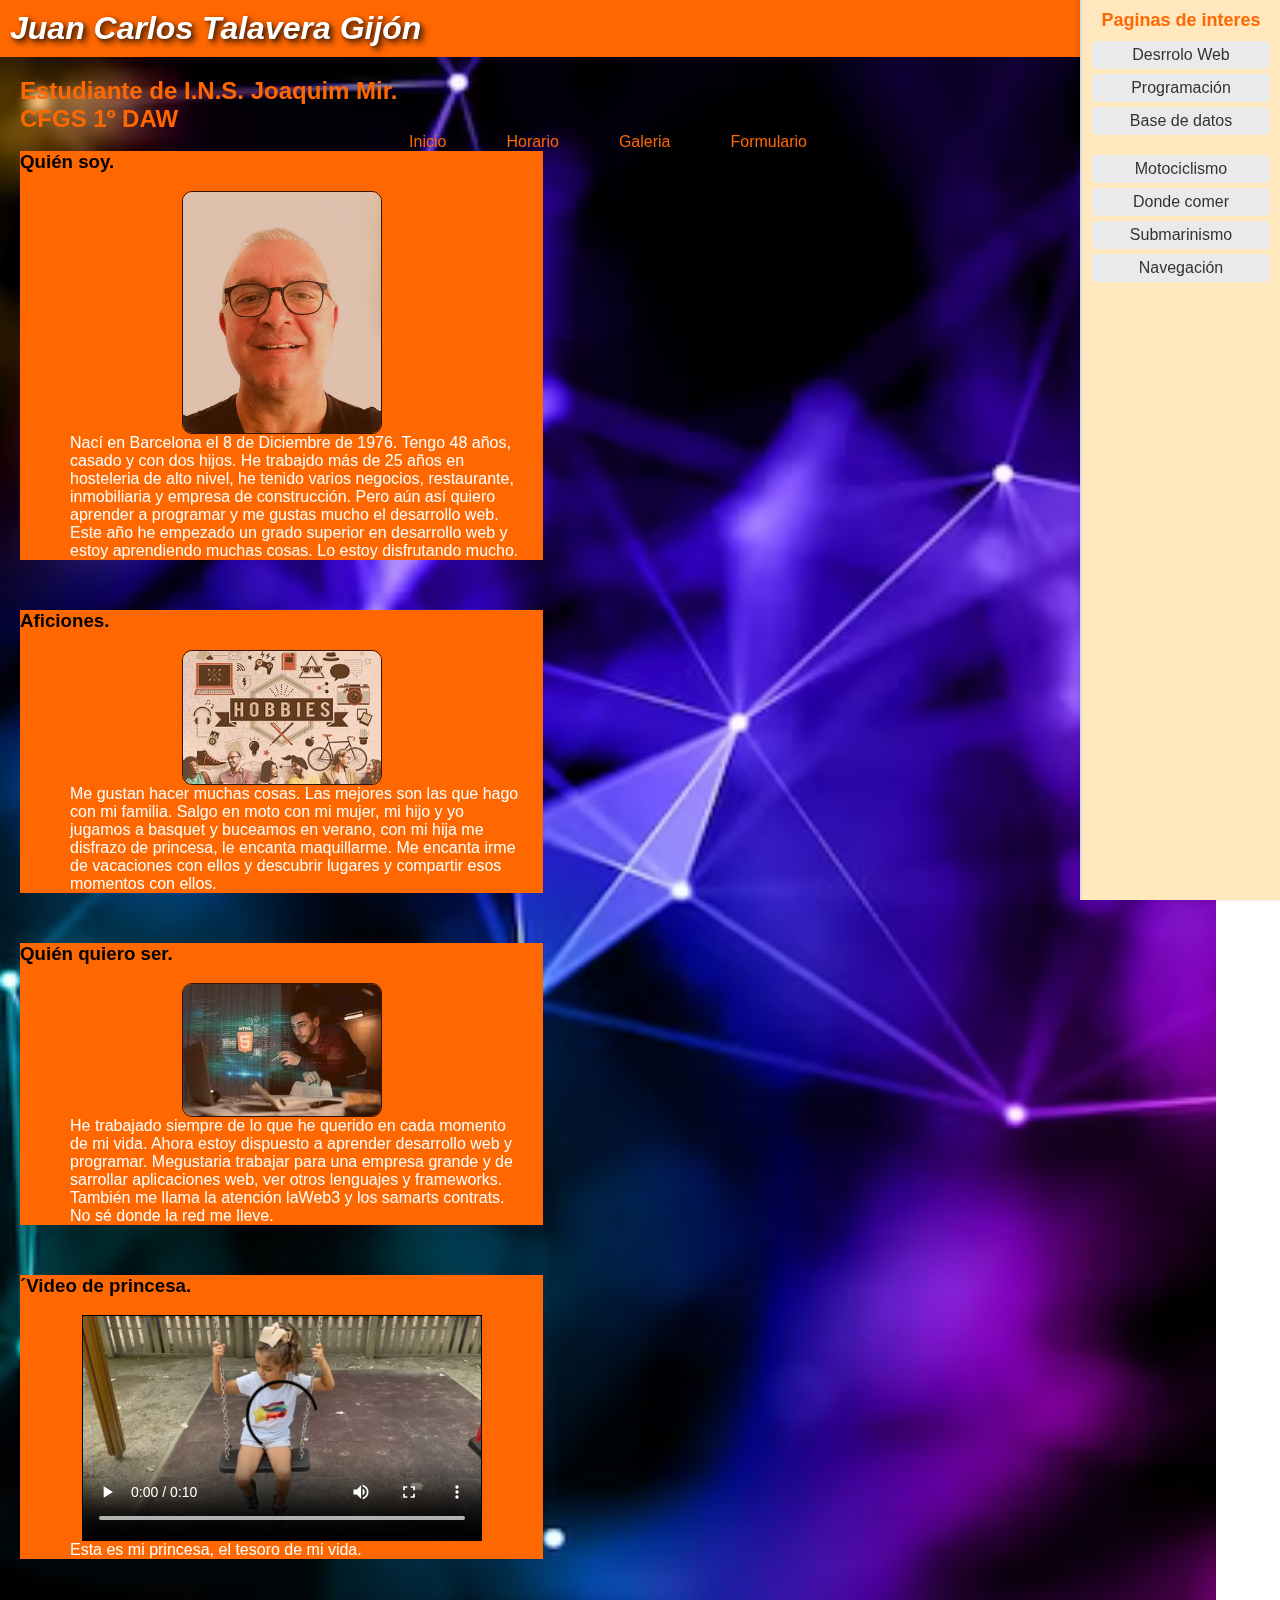
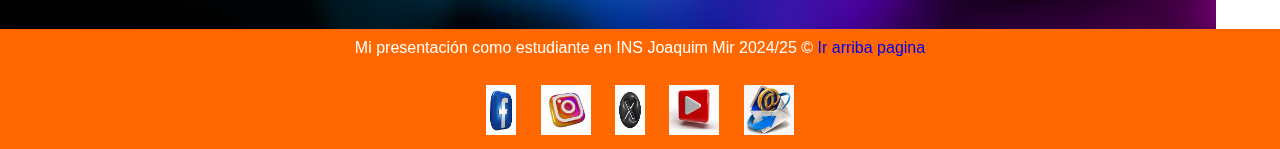
<file: index.html>
<!DOCTYPE html>
<html lang="es">
    <head>
        <meta charset="UTF-8">
        <meta name="viewport" content="width=device-width, initial-scale=1.0">
        <title>Juan Carlos Talavera Gijón</title>
        <link rel="stylesheet" href="css/style.css">
        <link href="https://cdnjs.cloudflare.com/ajax/libs/font-awesome/6.0.0-beta3/css/all.min.css" rel="stylesheet">
        <link rel="icon" href="img/Logo_aviTalDev.png" type="image/png">
    </head>
    <body>

        <header>
            <h1>Juan Carlos Talavera Gijón </h1>
        </header>
        <main>
            <h2>Estudiante de I.N.S. Joaquim Mir.<br>CFGS 1º DAW</span></strong></h2>
            <nav id="barnav">
                <ul>
                    <li> <a class="barnav" href="index.html">Inicio</a></li>
                    <li> <a class="barnav" href="horario.html">Horario</a></li>
                    <li> <a class="barnav" href="galeria.html">Galeria</a></li>
                    <li> <a class="barnav" href="formulario.html">Formulario</a></li>
                   
                </ul>
            </nav>
            
          
       
            <section id="firts">
                
                <article >
                    <h3>Quién soy.</h3>
                    <br>
                    <img class="imagen" src="img/foto carnet jc2.jpeg" alt="Juan Carlos" title="Juan Carlos" width="200px">
                    <p>Nací en Barcelona el 8 de Diciembre de 1976. Tengo 48 años, casado y con dos hijos. He trabajdo más de 25 años en hosteleria de alto nivel, he tenido varios negocios, restaurante, inmobiliaria y empresa de construcción. Pero aún así quiero aprender a programar y me gustas mucho el desarrollo web. Este año he empezado un grado superior en desarrollo web y estoy aprendiendo muchas cosas. Lo estoy disfrutando mucho.</p>
                </article>
                <article >
                    <h3>Aficiones.</h3>
                    <br>
                    <img class="imagen" src="img/hobby.jpeg" alt="Hobbies" title="Hobbies" width="200px">
                    <p>Me gustan hacer muchas cosas. Las mejores son las que hago con mi familia. Salgo en moto con mi mujer, mi hijo y yo jugamos a basquet y buceamos en verano, con mi hija me disfrazo de princesa, le encanta maquillarme. Me encanta irme de vacaciones con ellos y descubrir lugares y compartir esos momentos con ellos.</p>
                    
                </article>
                <article  >
                    <h3>Quién quiero ser.</h3>
                    <br>
                    <img class="imagen" src="img/daw.jpeg" alt="Trabajo Desarrolado" title="Trabajo desarrollador" width="200px">
                    <p>He trabajado siempre de lo que he querido en cada momento de mi vida. Ahora estoy dispuesto a aprender desarrollo web y programar. Megustaria trabajar para una empresa grande y de sarrollar aplicaciones web, ver otros lenguajes y frameworks. También me llama la atención laWeb3 y los samarts contrats. No sé donde la red me lleve. </p>
                   
                </article>
                 <article  >
                    <h3>´Video de princesa.</h3>
                    <br>
                    <video  class="video" src="video/Alma.mov" controls width="400px">
                    No es compatible
                    </video>
                    <p>Esta es mi princesa, el tesoro de mi vida.</p>
                   
                </article>
            </section>
            <aside>
                <h3>Paginas de interes</h3>
                <div class="div_enlaces">
                    <a href="https://www.startechup.com/es/blog/10-web-development-trends-in-2024/" target="_blank">Desrrolo Web</a>
                    <a href="https://www.xataka.com/tag/programacion" target="_blank">Programación</a>
                    <a href="https://www.inesem.es/revistadigital/informatica-y-tics/los-gestores-de-bases-de-datos-mas-usados/" target="_blank">Base de datos</a>
                    
                </div>
                <div class="div_enlaces">
                    <a href="https://www.motociclismo.es/" target="_blank">Motociclismo</a>
                    <a href="https://www.tripadvisor.es/" target="_blank">Donde comer</a>
                    <a href="https://fedas.es/" target="_blank">Submarinismo</a>
                    <a href="https://nauticalchannel.es/noticia/navegacion-de-altura" target="_blank">Navegación</a>
                    
                </div>
              
            </aside>
            
           
        
        </main>
        
        <footer class="fot">
            Mi presentación como estudiante en INS Joaquim Mir 2024/25 &copy; <a href="#top">Ir arriba pagina</a>
            <br>
            <br>
            <div class="fot">
                <a href="https://www.facebook.com" target="_blank" title="Facebook">
                    <img src="img/f.jpeg" alt="Logo Facebook" title="Facebook" width="30" height="50">
                </a>
                <a href="https://www.instagram.com" target="_blank" title="Instagram">
                    <img src="img/insta.jpeg" alt="Logo Instagram" title="Instagram" width="50" height="50">
                </a>
                <a href="https://x.com/" target="_blank" title="Instagram">
                    <img src="img/x.jpeg" alt="Logo Twiter" title="Twiter" width="30" height="50">
                </a>
                <a href="https://www.youtube.com" target="_blank" title="Visita YouTube">
                    <img src="img/youtube.jpeg" alt="Logo de YouTube" title="Youtube" width="50" height="50">
                </a>
                <a href="jc.talaveri@hotmail.es">
                    <img src="img/sobre.jpeg" alt="Logo e-mail" title="Sobre e-mail" width="50" height="50">
                </a>
               
            </div>
        </footer>
        
    </body>
</html>
</file>
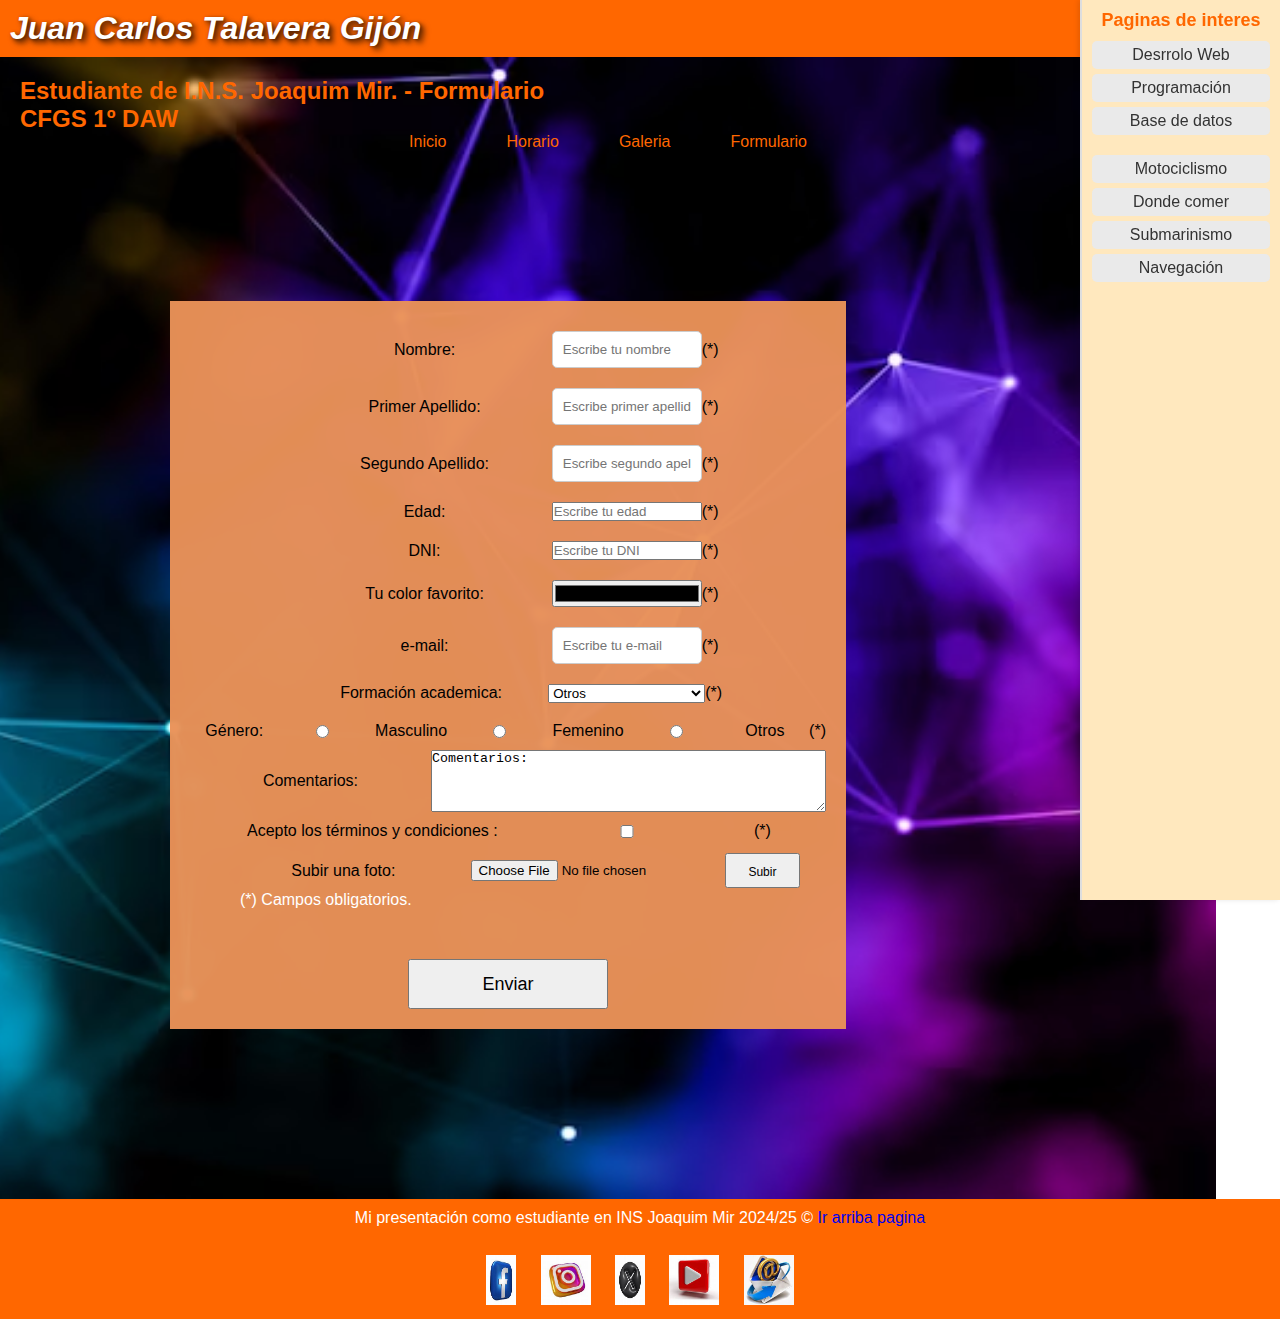
<file: formulario.html>
<!DOCTYPE html>
<html lang="es">
    <head>
        <meta charset="UTF-8">
        <meta name="viewport" content="width=device-width, initial-scale=1.0">
        <title>Juan Carlos Talavera Gijón</title>
        <link rel="stylesheet" href="css/style.css">
        <link href="https://cdnjs.cloudflare.com/ajax/libs/font-awesome/6.0.0-beta3/css/all.min.css" rel="stylesheet">
        <link rel="icon" href="img/tala.jpeg" type="img/jpeg">
    </head>
    <body>

        <header>
            <h1>Juan Carlos Talavera Gijón </h1>
        </header>
        <main>
            <h2>Estudiante de I.N.S. Joaquim Mir. - Formulario<br>CFGS 1º DAW</span></strong></h2>
            <nav id="barnav">
                <ul>
                    <li> <a class="barnav" href="index.html">Inicio</a></li>
                    <li> <a class="barnav" href="horario.html">Horario</a></li>
                    <li> <a class="barnav" href="galeria.html">Galeria</a></li>
                    <li> <a class="barnav" href="formulario.html">Formulario</a></li>
                    
                </ul>
            </nav>
            
          
       
            <form action="https://www.caltala.com/" method="get" class="formula">
                <div class="formula">
                    <label for="nombre">Nombre: </label>
                    <input id ="inp" type="text" name="name" id="nombre" placeholder="Escribe tu nombre" required>(*)
                </div>
                <div class="formula">
                    <label for="apellido1">Primer Apellido: </label>
                    <input id ="inp" type="text" name="apellido1" id="apellido1" placeholder="Escribe primer apellido" required>(*)
                </div>
                <div class="formula">
                    <label for="apellido">Segundo Apellido: </label>
                    <input id ="inp" type="text" name="apellido2" id="apellido2" placeholder="Escribe segundo apellido" required>(*)
                </div class="formula">
                <div class="formula">
                    <label for="edad">Edad: </label>
                    <input id ="inp" type="number" name="edad" id="edad" min="0" max="125" placeholder="Escribe tu edad" required>(*)
                </div>
                <div class="formula">
                    <label for="dni">DNI: </label>
                    <input id ="inp" type="number" name="dni" id="dni" pattern="\d{8}[A-Za-z]" placeholder="Escribe tu DNI" required>(*)
                </div>
                <div class="formula">
                    <label for="color_favorito">Tu color favorito: </label>
                    <input id ="inp"  type="color" name="color_favorito" id="color_favorito" placeholder="Escribe tu colo favorito" required>(*)   
                </div>
                <div class="formula">
                    <label for="e-mail">e-mail: </label>
                    <input id ="inp" type="text" name="e-mail" id="dni" placeholder="Escribe tu e-mail" required>(*)
                </div>
                <div class="formula">
                    <label for="estudios">Formación academica: </label>
                    <select id="estudios" name="estudios" required>
                        <option value="otros">Otros</option>
                        <option value="gm">GM</option>
                        <option value="gs">GS</option>
                        <option value="batxillerato">Bachillerato</option>
                        <option value="grado_universitario">Grado universitario</option>
                        <option value="master">Master especialización</option>
                    </select> (*)
                </div>
                <div class="formula" required>
                    <label for="Sexo">Género: </label>
                    <input type="radio" id="hombre" name="genero" value="hombre">
                    <label for="hombre">Masculino</label>
                    <input type="radio" id="femenino" name="genero" value="mujer">
                    <label for="mujer">Femenino</label>
                    <input type="radio" id="other" name="genero" value="otros">
                    <label for="otros">Otros</label> (*)
                </div>
                <div class="formula">
                    <label for="comentarios">Comentarios: </label><br>
                    <textarea id="comentarios" name="comentarios"  rows="4" cols="50" placeholder="Escribe tus comentarios">Comentarios: </textarea><br>
                </div>
                <div class="formula">
                    <label for="terminos">Acepto los términos y condiciones : </label>
                    <input type="checkbox" id="aceptar" name="aceptar" required>(*) <br>
                    
 
                </div>
                <div class="formula">
                    <label for="foto">Subir una foto:</label><br>
                    <input type="file" id="foto" name="foto" accept="image/*" required><br>
                    <button  class="botone1" type="submit">Subir</button>
                </div>
                
                
                <p>(*) Campos obligatorios. </p>
                <div class="formula">
                    <button class="botone2" type="submit">Enviar</button>
                </div>

            </form>
                
               
            </section>
            <aside>
                <h3>Paginas de interes</h3>
                <div class="div_enlaces">
                    <a href="https://www.startechup.com/es/blog/10-web-development-trends-in-2024/" target="_blank">Desrrolo Web</a>
                    <a href="https://www.xataka.com/tag/programacion" target="_blank">Programación</a>
                    <a href="https://www.inesem.es/revistadigital/informatica-y-tics/los-gestores-de-bases-de-datos-mas-usados/" target="_blank">Base de datos</a>
                    
                </div>
                <div class="div_enlaces">
                    <a href="https://www.motociclismo.es/" target="_blank">Motociclismo</a>
                    <a href="https://www.tripadvisor.es/" target="_blank">Donde comer</a>
                    <a href="https://fedas.es/" target="_blank">Submarinismo</a>
                    <a href="https://nauticalchannel.es/noticia/navegacion-de-altura" target="_blank">Navegación</a>
                    
                </div>
              
            </aside>
            
           
        
        </main>
        
        <footer class="fot">
            Mi presentación como estudiante en INS Joaquim Mir 2024/25 &copy; <a href="#top">Ir arriba pagina</a>
            <br>
            <br>
            <div class="fot">
                <a href="https://www.facebook.com" target="_blank" title="Facebook">
                    <img src="img/f.jpeg" alt="Logo Facebook" title="Facebook" width="30" height="50">
                </a>
                <a href="https://www.instagram.com" target="_blank" title="Instagram">
                    <img src="img/insta.jpeg" alt="Logo Instagram" title="Instagram" width="50" height="50">
                </a>
                <a href="https://x.com/" target="_blank" title="Instagram">
                    <img src="img/x.jpeg" alt="Logo Twiter" title="Twiter" width="30" height="50">
                </a>
                <a href="https://www.youtube.com" target="_blank" title="Visita YouTube">
                    <img src="img/youtube.jpeg" alt="Logo de YouTube" title="Youtube" width="50" height="50">
                </a>
                <a href="jc.talaveri@hotmail.es">
                    <img src="img/sobre.jpeg" alt="Logo e-mail" title="Sobre e-mail" width="50" height="50">
                </a>
               
            </div>
        </footer>
        
    </body>
</html>
</file>
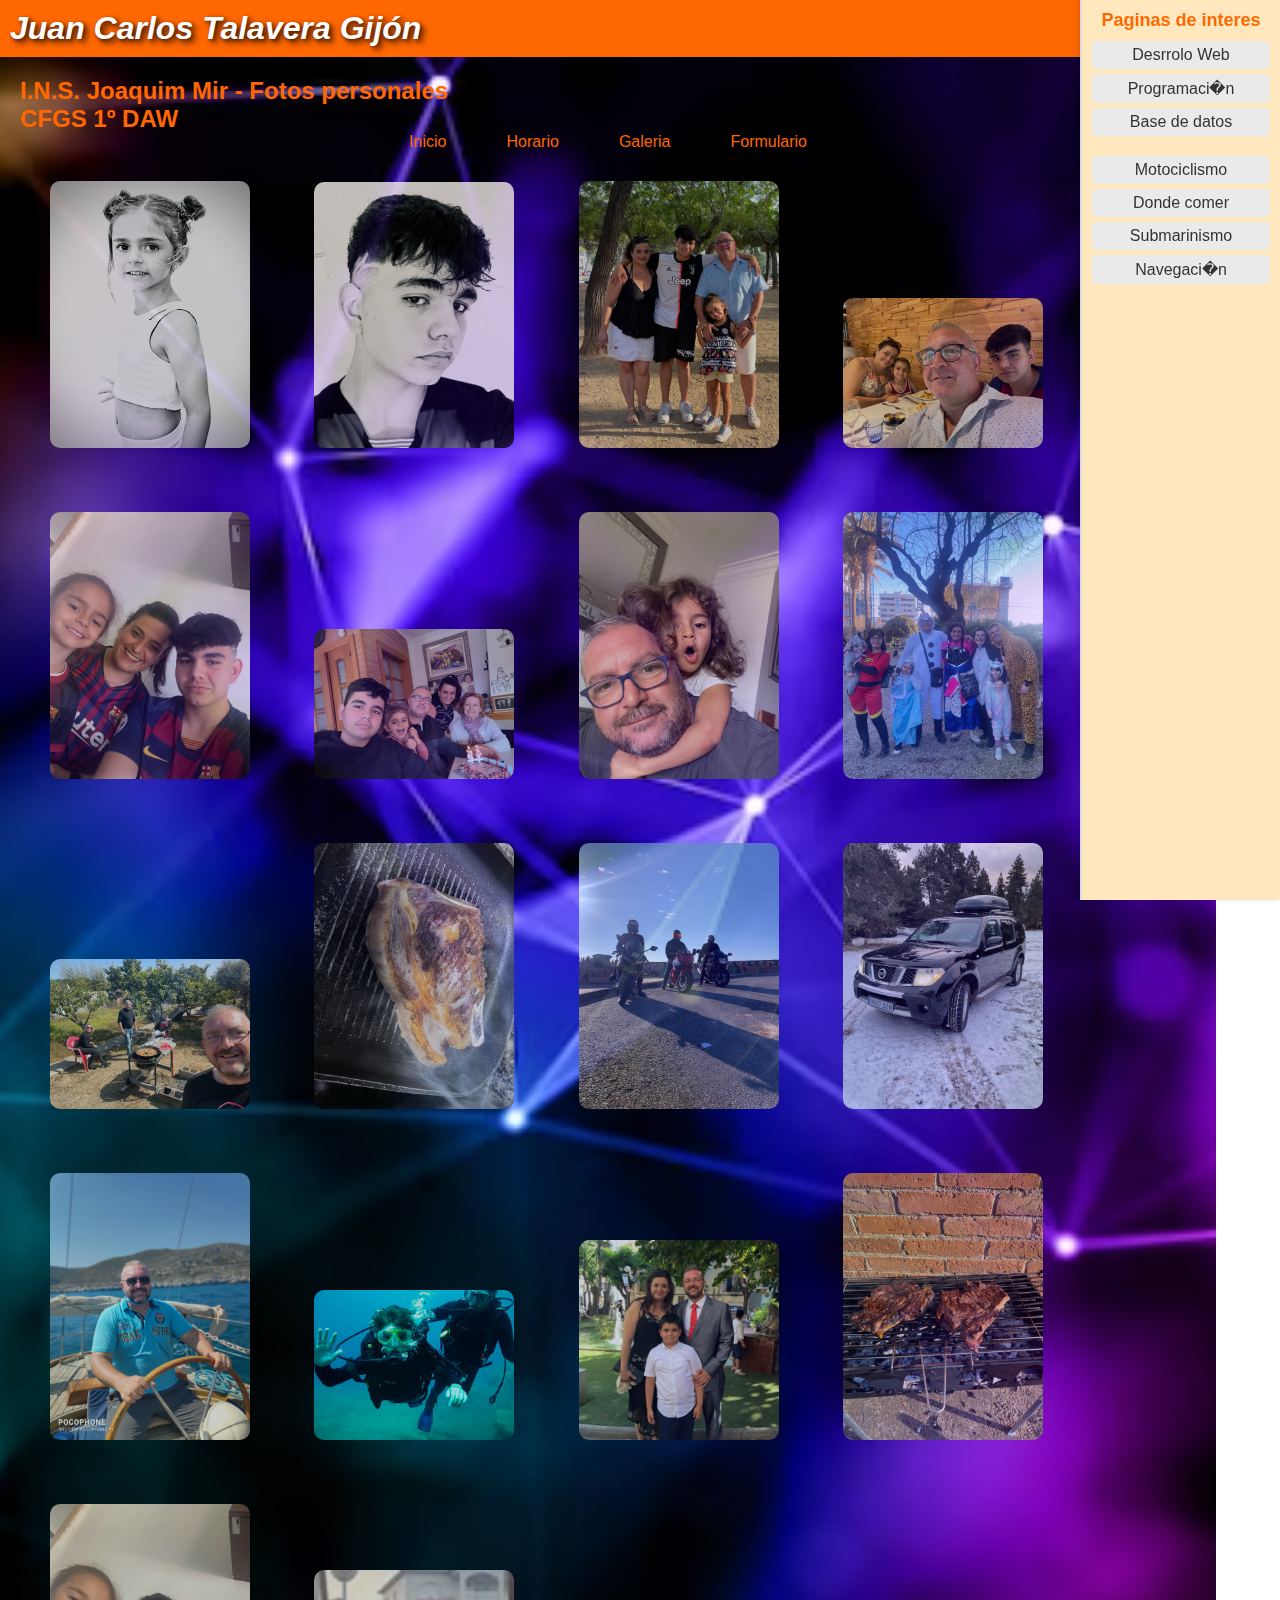
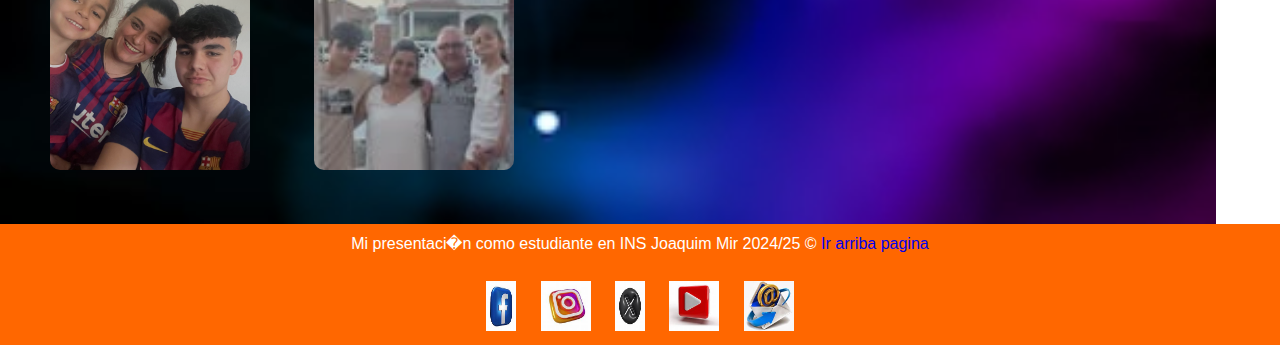
<file: galeria.html>
<!DOCTYPE html>
<html lang="es">
    <head>
        <meta charset="UTF-8">
        <meta name="viewport" content="width=device-width, initial-scale=1.0">
        <title>Juan Carlos Talavera Gij�n</title>
        <link rel="stylesheet" href="css/style.css">
        <link href="https://cdnjs.cloudflare.com/ajax/libs/font-awesome/6.0.0-beta3/css/all.min.css" rel="stylesheet">
        <link rel="icon" href="img/tala.jpeg" type="img/jpeg">
    </head>
    <body>

        <header>
            <h1>Juan Carlos Talavera Gijón </h1>
        </header>
        <main>
            <h2>I.N.S. Joaquim Mir - Fotos personales <br><strong><span style="color: #ff6700"> CFGS 1º DAW</span></strong></h2>
            <nav id="barnav">
                <ul>
                    <li> <a class="barnav" href="index.html">Inicio</a></li>
                    <li> <a class="barnav" href="horario.html">Horario</a></li>
                    <li> <a class="barnav" href="galeria.html">Galeria</a></li>
                    <li> <a class="barnav" href="formulario.html">Formulario</a></li>
                   
                </ul>
            </nav>
            
          
        
            <section class="fotos">
                <img src="img/alma.jpg">
                <img src="img/JoanMarc.jpg">
                <img src="img/family.jpg">
                <img src="img/family2.jpg">
                <img src="img/familyCule.jpg">
                <img src="img/yaya.jpg">
                <img src="img/babysark.jpg">
                <img src="img/carnaval.jpg">
                <img src="img/Paella.jpg">
                <img src="img/chuleton.jpg">
                <img src="img/motos.jpg">
                <img src="img/nissan.jpg">
                <img src="img/navegar.jpg">
                <img src="img/diving.jpg">
                <img src="img/guapos.jpg">
                <img src="img/chuletas.jpg">
                <img src="img/familyCule.jpg">
                <img src="img/faamilypool.jpg">
                
               
            </section>
            <aside>
                <h3>Paginas de interes</h3>
                <div class="div_enlaces">
                    <a href="https://www.startechup.com/es/blog/10-web-development-trends-in-2024/" target="_blank">Desrrolo Web</a>
                    <a href="https://www.xataka.com/tag/programacion" target="_blank">Programaci�n</a>
                    <a href="https://www.inesem.es/revistadigital/informatica-y-tics/los-gestores-de-bases-de-datos-mas-usados/" target="_blank">Base de datos</a>
                    
                </div>
                <div class="div_enlaces">
                    <a href="https://www.motociclismo.es/" target="_blank">Motociclismo</a>
                    <a href="https://www.tripadvisor.es/" target="_blank">Donde comer</a>
                    <a href="https://fedas.es/" target="_blank">Submarinismo</a>
                    <a href="https://nauticalchannel.es/noticia/navegacion-de-altura" target="_blank">Navegaci�n</a>
                    
                </div>
              
            </aside>
            
           
        
        </main>
        
        <footer class="fot">
            Mi presentaci�n como estudiante en INS Joaquim Mir 2024/25 &copy; <a href="#top">Ir arriba pagina</a>
            <br>
            <br>
            <div class="fot">
                <a href="https://www.facebook.com" target="_blank" title="Facebook">
                    <img src="img/f.jpeg" alt="Logo Facebook" title="Facebook" width="30" height="50">
                </a>
                <a href="https://www.instagram.com" target="_blank" title="Instagram">
                    <img src="img/insta.jpeg" alt="Logo Instagram" title="Instagram" width="50" height="50">
                </a>
                <a href="https://x.com/" target="_blank" title="Instagram">
                    <img src="img/x.jpeg" alt="Logo Twiter" title="Twiter" width="30" height="50">
                </a>
                <a href="https://www.youtube.com" target="_blank" title="Visita YouTube">
                    <img src="img/youtube.jpeg" alt="Logo de YouTube" title="Youtube" width="50" height="50">
                </a>
                <a href="jc.talaveri@hotmail.es">
                    <img src="img/sobre.jpeg" alt="Logo e-mail" title="Sobre e-mail" width="50" height="50">
                </a>
               
            </div>
        </footer>
        
    </body>
</html>
</file>
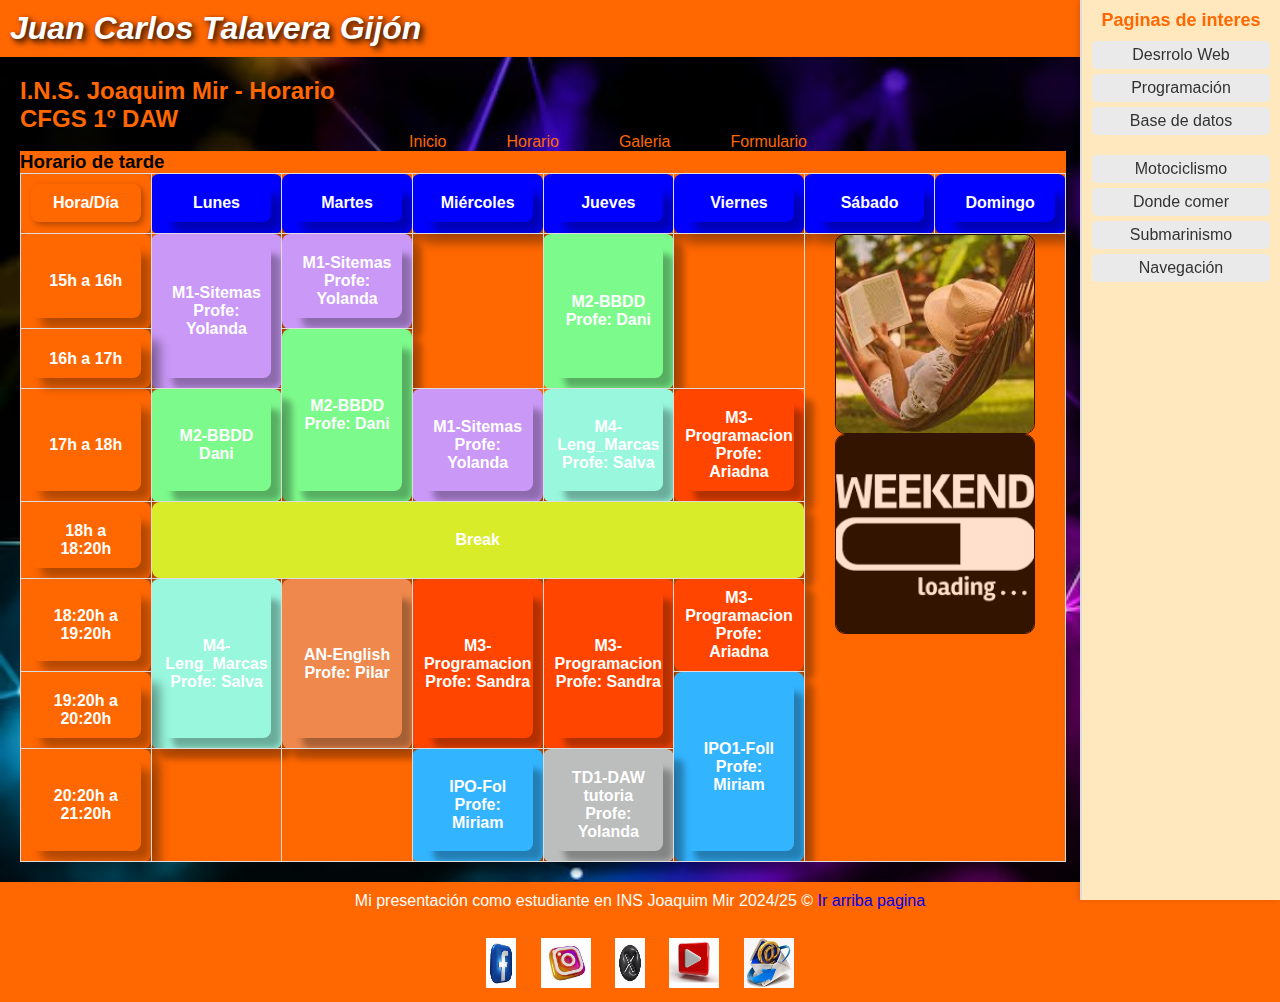
<file: horario.html>
<!DOCTYPE html>
<html lang="es">
    <head>
        <meta charset="UTF-8">
        <meta name="viewport" content="width=device-width, initial-scale=1.0">
        <title>Juan Carlos Talavera Gijón</title>
        <link rel="stylesheet" href="css/style.css">
        <link href="https://cdnjs.cloudflare.com/ajax/libs/font-awesome/6.0.0-beta3/css/all.min.css" rel="stylesheet">
        <link rel="icon" href="img/tala.jpeg" type="img/jpeg">
    </head>
    <body>

        <header>
            <h1>Juan Carlos Talavera Gijón </h1>
        </header>
        <main>
            <h2>I.N.S. Joaquim Mir - Horario <br><strong><span style="color: #ff6700"> CFGS 1º DAW</span></strong></h2>
            <nav id="barnav">
                <ul>
                    <li> <a class="barnav" href="index.html">Inicio</a></li>
                    <li> <a class="barnav" href="horario.html">Horario</a></li>
                    <li> <a class="barnav" href="galeria.html">Galeria</a></li>
                    <li> <a class="barnav" href="formulario.html">Formulario</a></li>
                    
                </ul>
            </nav>
            
          
        
            <section class="horari">
                
                <article>
                    <h3>Horario de tarde</h3>
                    <table>
                        <thead>
                            <tr>
                                <th class="date_h"><div class="date_h">Hora/Día</div></th>
                                <th class="date"><div class="date">Lunes</div></th>
                                <th class="date"><div class="date">Martes</div></th>
                                <th class="date"><div class="date">Miércoles</div></th>
                                <th class="date"><div class="date">Jueves</div></th>
                                <th class="date"><div class="date">Viernes</div></th>
                                <th class="date"><div class="date">Sábado</div></th>
                                <th class="date"><div class="date">Domingo</div></th>
                            </tr>

                        </thead>
                        <tbody>
                            <tr>
                                <td class="time"><div class="time">15h a 16h</div></td>
                                <td rowspan="2" class="sis"> <div class="sis">M1-Sitemas<br>Profe: Yolanda </div></td>
                                <td class="sis"> <div class="sis">M1-Sitemas<br>Profe: Yolanda</div></td>
                                <td rowspan="2"></td>
                                <td rowspan="2" class="bd"> <div class="bd">M2-BBDD<br> Profe: Dani</div></td>
                                <td rowspan="2"></td>
                                <td rowspan="7" colspan="2" > 
                                <img class="imagen" src="img/hamaca.jpg " alt="weekend" title="weekend" height="200px" width="200px">
                                <img class="imagen" src="img/weekend.png " alt="weekend" title="weekend" height="200px" width="200px"></td>
                                
                            </tr>
                            <tr>
                                <td><div class="time"><div class="time">16h a 17h</div></td> 
                                <td rowspan="2" class="bd"> <div class="bd"> M2-BBDD<br>Profe: Dani </div></td>
                                
                               
                            </tr>
                            <tr>
                                <td class="time"><div class="time">17h a 18h</div></td>
                                
                                <td class="bd"> <div class="bd"> M2-BBDD<br>Dani </div></td>
                                <td class="sis"> <div class="sis"> M1-Sitemas<br>Profe: Yolanda </div></td>
                                <td class="marcas"> <div class="marcas"> M4-Leng_Marcas<br>Profe: Salva </div></td>
                                <td div class="pro"> <div class="pro"> M3-Programacion<br>Profe: Ariadna </div></td>
                              
                                
                               
                            </tr>
                            <tr>
                                <td class="time"> <div class="time">18h a 18:20h</div></td>
                                <td colspan="5"> <div class="break"> Break </div></td>
                                
                            </tr>
                            <tr>
                                
                                <td class="time"><div class="time">18:20h a 19:20h</div></td>
                                
                                <td rowspan="2" class="marcas"> <div class="marcas"> M4-Leng_Marcas<br>Profe: Salva </div></td>
                                <td rowspan="2" class="eng"> <div class="eng"> AN-English<br>Profe: Pilar </div></td>
                                <td rowspan="2" class="pro"> <div class="pro"> M3-Programacion<br>Profe: Sandra </div></td>
                                <td rowspan="2" class="pro"> <div class="pro"> M3-Programacion<br>Profe: Sandra </div></td>
                                <td> <div class="pro"> M3-Programacion<br>Profe: Ariadna </div></td>
                                <td<></td>
                            </tr>
                            <tr>
                                
                                <td class="time"> <div class="time">19:20h a 20:20h</div></td>
                                
                                <td rowspan="2" class="ipo"><div class="ipo">IPO1-Foll<br>Profe: Miriam</div></td>
                                
                                
                            </tr>
                            <tr>
                                <td class="time"> <div class="time">20:20h a 21:20h</div></td>
                                <td> </td>
                                <td></td>
                                <td class="ipo"> <div class="ipo">IPO-Fol<br>Profe: Miriam</div></td>
                                <td class="tut"> <div class="tut">TD1-DAW tutoria <br>Profe: Yolanda</div></td>
                               
                            </tr>


                        </tbody>
                        <tfoot>

                        </tfoot>

                    </table>
                        
                    
                  
                
                </article>
            </section>
            <aside>
                <h3>Paginas de interes</h3>
                <div class="div_enlaces">
                    <a href="https://www.startechup.com/es/blog/10-web-development-trends-in-2024/" target="_blank">Desrrolo Web</a>
                    <a href="https://www.xataka.com/tag/programacion" target="_blank">Programación</a>
                    <a href="https://www.inesem.es/revistadigital/informatica-y-tics/los-gestores-de-bases-de-datos-mas-usados/" target="_blank">Base de datos</a>
                    
                </div>
                <div class="div_enlaces">
                    <a href="https://www.motociclismo.es/" target="_blank">Motociclismo</a>
                    <a href="https://www.tripadvisor.es/" target="_blank">Donde comer</a>
                    <a href="https://fedas.es/" target="_blank">Submarinismo</a>
                    <a href="https://nauticalchannel.es/noticia/navegacion-de-altura" target="_blank">Navegación</a>
                    
                </div>
              
            </aside>
            
           
        
        </main>
        
        <footer class="fot">
            Mi presentación como estudiante en INS Joaquim Mir 2024/25 &copy; <a href="#top">Ir arriba pagina</a>
            <br>
            <br>
            <div class="fot">
                <a href="https://www.facebook.com" target="_blank" title="Facebook">
                    <img src="img/f.jpeg" alt="Logo Facebook" title="Facebook" width="30" height="50">
                </a>
                <a href="https://www.instagram.com" target="_blank" title="Instagram">
                    <img src="img/insta.jpeg" alt="Logo Instagram" title="Instagram" width="50" height="50">
                </a>
                <a href="https://x.com/" target="_blank" title="Instagram">
                    <img src="img/x.jpeg" alt="Logo Twiter" title="Twiter" width="30" height="50">
                </a>
                <a href="https://www.youtube.com" target="_blank" title="Visita YouTube">
                    <img src="img/youtube.jpeg" alt="Logo de YouTube" title="Youtube" width="50" height="50">
                </a>
                <a href="jc.talaveri@hotmail.es">
                    <img src="img/sobre.jpeg" alt="Logo e-mail" title="Sobre e-mail" width="50" height="50">
                </a>
               
            </div>
        </footer>
        
    </body>
</html>
</file>
<file: css/style.css>
* {
    margin: 0;
    padding: 0;
    box-sizing: border-box;
    
}
body {
    font-family: Arial, sans-serif;
    min-height: 100vh; 
}





header, footer {
    text-align: left;
    text-transform: none;
    
    padding: 10px;
    background-color: #ff6700;
    color: white;
}
h1 {
    text-align: left;
    text-shadow: 
    4px 4px 6px rgba(0, 0, 0, 0.6),   
    2px 2px 5px rgba(0, 0, 0, 0.4),   
    1px 1px 3px rgba(0, 0, 0, 0.3);   
    font-style: italic;
    font-weight:bold;
}
h2{
     color: #ff6700;
}


#barnav ul{

    list-style-type: none;
    padding: 0;
    margin: 0;
    display: flex;
    justify-content: center;

}

#barnav li {
    margin: 0 15px;
  
}

#barnav a {
    text-decoration: none;
    color:  #ff6700;
    padding: 10px 15px;
    border-radius: 5px;
    transition: background-color 0.3s, 0.3s;
  
}
#barnav a:hover{
    background-color: #ff6700;
    color: white;
    
}
.date {
    padding: 10px;
    border-radius: 8px;
    color: white;
    text-align: center;
    font-weight: bold;
    box-shadow: 10px 10px 10px rgba(0, 0, 0, 0.3);
    background: blue;



} 

.date_h {
    padding: 10px;
    border-radius: 8px;
    color: white;
    text-align: center;
    font-weight: bold;
    box-shadow: 3px 3px 6px rgba(0, 0, 0, 0.3);

}
.time {
    padding: 10px;
    border-radius: 8px;
    color: white;
    text-align: center;
    font-weight: bold;
    box-shadow: 10px 10px 10px rgba(0, 0, 0, 0.3);
    background: ligthgrey;
    background-color: #ff6700;

}


main {
  
   
    background-image: url('../img/fondo2.avif');
    width:95%;
    height:100%;
    background-size: 100%; 
    background-repeat: no-repeat;
    background-position: center; 
    background-size: cover;
    margin-right: 220px;
    padding: 20px;
    
}


aside {
    
    position:fixed;
    top: 0;
    right: 0;
    width: 200px;
    height: 100vh;
    background-color: #ffe8be;
    border-left: 2px solid #ddd;
    padding: 10px;
    box-shadow: -2px 0 5px rgba(0, 0, 0, 0.1);
    overflow-y:auto;

}

aside h3 {
    margin-bottom: 10px;
    font-size: 18px;
    color: #ff6700;
    text-align: center;
}

.div_enlaces {
    margin-bottom: 20px;
}

.div_enlaces a {
    display: block;
    margin: 5px 0;
    padding: 5px;
    text-decoration: none;
    color: #333;
    border-radius: 5px;
    background-color: #eaeaea;
    text-align: center;
}

.div_enlaces a:hover {
    background-color: #ff6700;
    color: white;

}



.ipo, .pro, .sis, .bd, .marcas, .break, .tut, .eng {
    padding: 10px;
    border-radius: 8px;
    color: white;
    text-align: center;
    font-weight: bold;
    box-shadow: 10px 10px 6px rgba(0, 0, 0, 0.3);

}
.ipo{
    background: #33b4ff;

}

.pro{
    background: #ff4500;

}

.tut{
    background: #bcbdbd;

}

.eng{
    background: #ee884c;

}

.sis{
    background: #ca98f7;

}

.marcas{
    background: #98f7dd;

}
.break{
    background: #d8ec2a;

}

.bd {
    background: #7dfa8c;
}

article {
    background-color: #ff6700;
    

}

article, .horari {
    margin-right: 65px;
}

p {
    color: white;
    margin-left: 50px;
    margin-right: 20px;
    margin-bottom: 50px;
}

table {
    width: 100%; 
    border-collapse: collapse;
    table-layout: fixed; 
}


table th, table td {
    border: 1px solid #ddd;
    text-align: center; 
    padding: 0px; 
    height: 60px; 
    vertical-align: top;

}

table td div {
    width: 100%;
    height: 100%;
    display: flex;
    align-items: center;
    justify-content: center;
    padding: 10px;
    
    border-radius: 8px;
    color: white;
    font-weight: bold;
    box-shadow: 3px, 3px, 6px rgba(0, 0, 0, 0.3);
    
    
    
}



section img {
    border-radius: 10px;
    margin-bottom: 10px;
    
}

footer a {
    
    text-decoration: none;
    text-align: center;
    
}

footer a:hover {
    text-decoration: underline;
}

footer div {
    margin-top: 10px;
    
}

footer div img {
    margin: 0 10px;
    align-content: center;
}
.imagen {
    margin-left: 30px;
    margin-right: 30px;
}
    
    
    
    
}
h3 {
    margin: 10px;
    padding: 10px;
    
    border-radius: 8px;
    color: white;
    text-align: center;
    font-weight: bold;
    box-shadow: 10px 10px 10px rgba(0, 0, 0, 0.3);
    background: ligthgrey;
    background-color: opacity;
}

/*Comienza galeria*/

#firts {
    width: 50%;
   
}
.nombre_ins{
    color: white;
}

.imagen, .video {
    margin: 0 auto;
    display: block;
    max-width: 80%; 
    
   
    border: 1px solid black; 
}
.fot{
    text-align: center;
}


section .fotos {
    display: flex;
    width: 600px;
    height: 430;
    

}

section img {
    width: 200px;
    flex-grow: 8;
    object-fit: cover;
    opacity: .8;
    transition: 0.5s ease;
    margin: 30px;

}

section img:hover {
    cursor: crosshair;
    width: 275px;
    opacity: 1;
    filter: contrast(120%);
}


form {
  
    
    background-color: #e99258f7;
    margin: 150px;
    margin-right: 350px;
    padding: 20px;

    background-position: center;
}


div.formula {
    display: flex;
    align-items: center;    /* Centrar horizontalmente */
    justify-content: center; /* Centrar verticalmente */
    margin: 0 auto; /* Centrar el div en la página si es necesario */
    text-align: center; 
}

div.formula label,
div.formula input {
    margin: 10px 0; 
    width: 40%; /* Ajusta esto según el diseño que quieras */
    
}

input[type="text"] {
    padding: 10px;
    border: 1px solid #ccc;
    border-radius: 5px;
    box-sizing: border-box;
}

#inp {
    width: 150px;
}

#esgtudios {
    padding-right: 300px;
    padding-left:300px;
}

.botone1 {
  width: 75px; /* Define el ancho */
  height: 35px; /* Define el alto */
  font-size: 12px; /* Ajusta el tamaño del texto */
  padding: 10px 20px; /* Aumenta el espacio interno del botón */
}


.botone2 {
  width: 200px; /* Define el ancho */
  height: 50px; /* Define el alto */
  font-size: 18px; /* Ajusta el tamaño del texto */
  padding: 10px 20px; /* Aumenta el espacio interno del botón */
}
</file>
